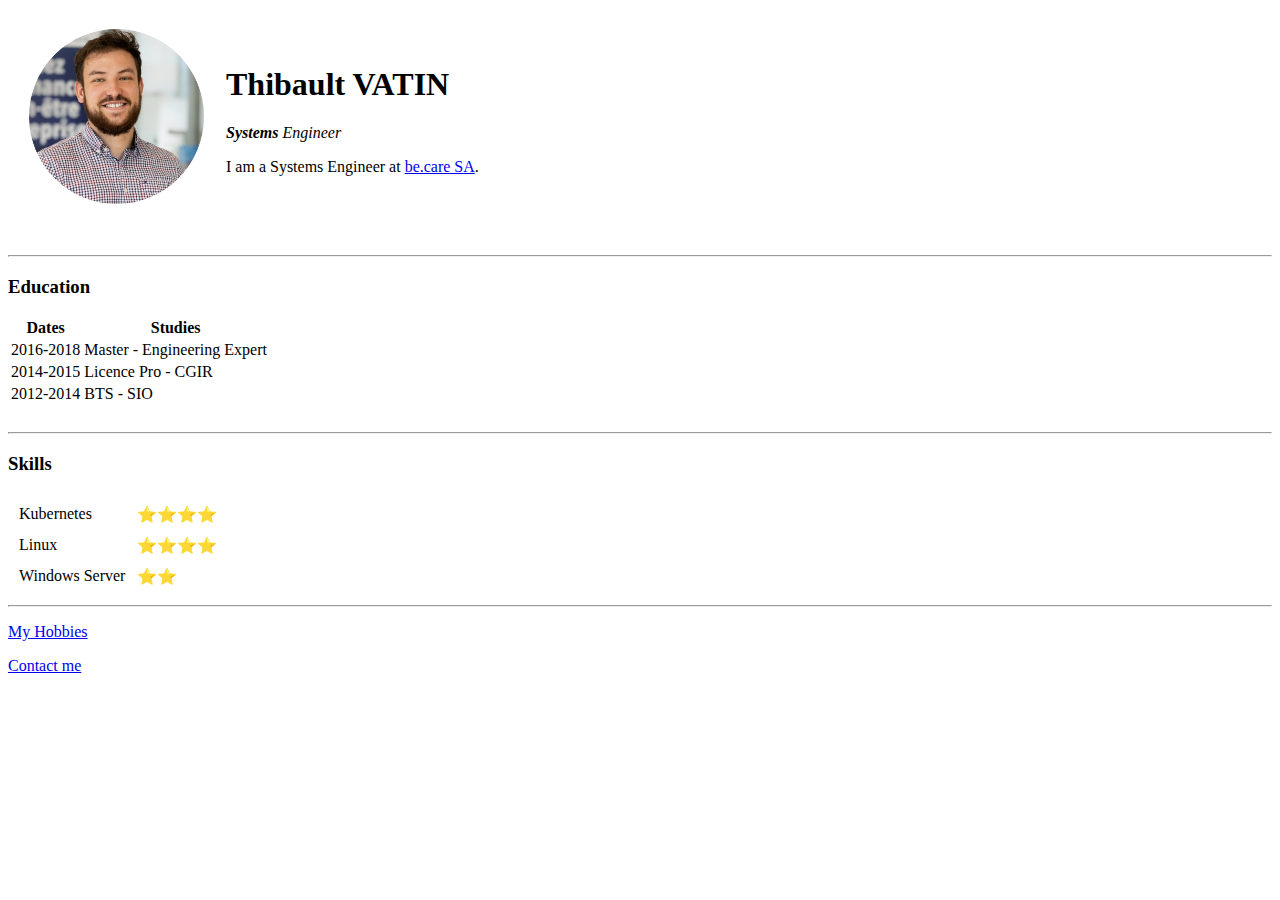
<file: index.html>
<!DOCTYPE html>
<html>
    <head>
        <meta charset="utf-8">
        <meta http-equiv="X-UA-Compatible" content="IE=edge">
        <title>🚀 My personal website</title>
        <meta name="description" content="">
        <meta name="viewport" content="width=device-width, initial-scale=1">
        <link rel="stylesheet" href="">
    </head>
    <body>
        <table cellspacing=20>
            <tr>
                <td>
                    <img src="images/thibault.png" alt="Thibault Vatin" width="175" height="175"></td>
                <td>
                    <h1>Thibault VATIN</h1>
                    <p><em><strong>Systems</strong> Engineer</em></p>
                    <p>I am a Systems Engineer at <a href="https://www.in-corpus.com/">be.care SA</a>.</p>
                </td>
            </tr>
        </table>
        <br>
        <hr>
        <h3>Education</h3>
        <table>
            <thead>
                <tr>
                    <th>Dates</th>
                    <th>Studies</th>
                </tr>
            </thead>
            <tbody>
                <tr>
                    <td>2016-2018</td>
                    <td>Master - Engineering Expert</td>
                </tr>
                <tr>
                    <td>2014-2015</td>
                    <td>Licence Pro - CGIR</td>
                </tr>
                <tr>
                    <td>2012-2014</td>
                    <td>BTS - SIO</td>
                </tr>
            </tbody>
        </table>
        <br>
        <hr>
        <h3>Skills</h3>
        <table cellspacing=10>
            <tr>
                <td>Kubernetes</td> 
                <td>⭐️⭐️⭐️⭐️</td>
            </tr>
            <tr>
                <td>Linux</td> 
                <td>⭐️⭐️⭐️⭐️</td>
            </tr>
            <tr>
                <td>Windows Server</td> 
                <td>⭐️⭐️</td>
            </tr>
        </table>
        <hr>
        <p><a href="hobbies.html">My Hobbies</a></p>
        <p><a href="contact.html">Contact me</a></p>
    </body>
</html>
</file>
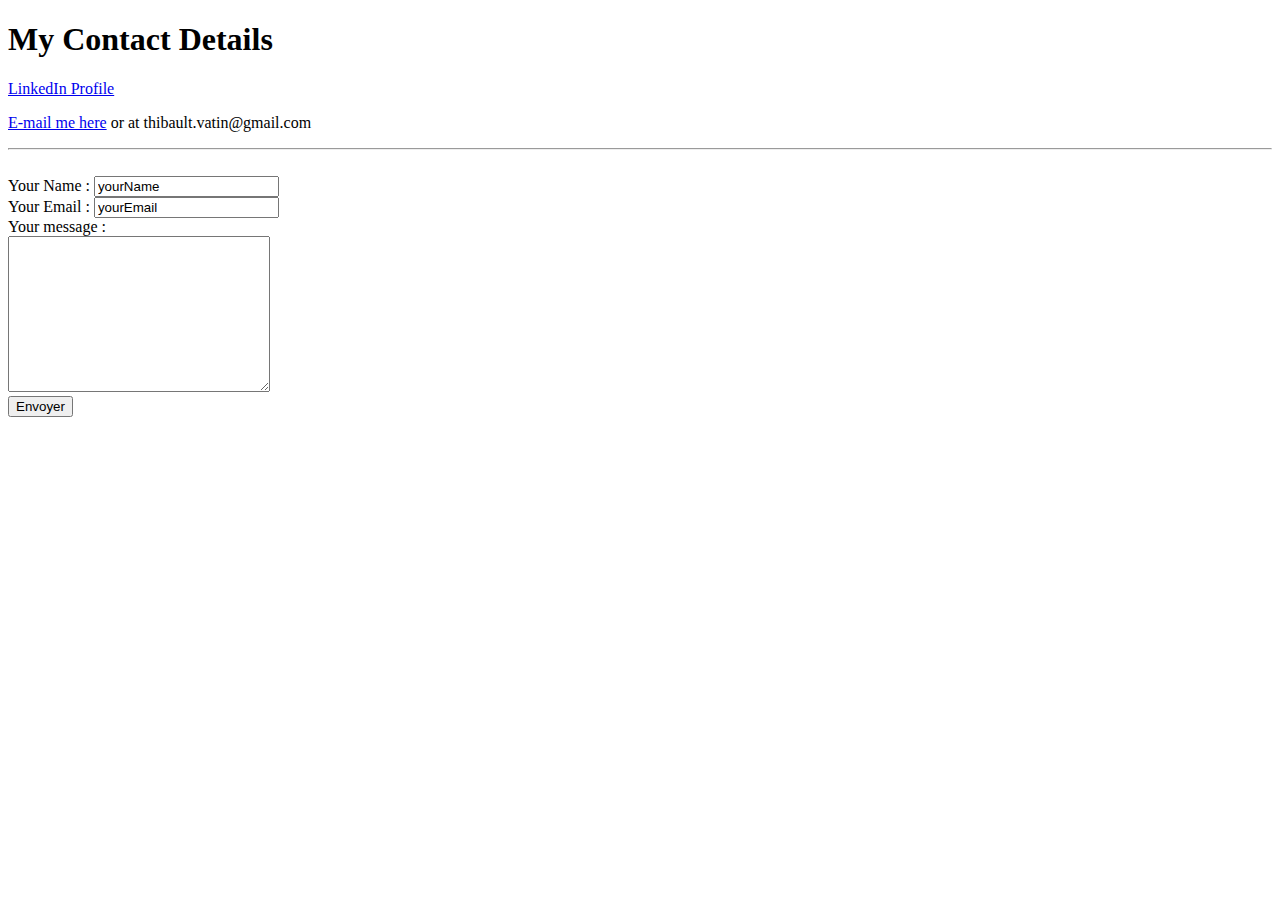
<file: contact.html>
<!DOCTYPE html>
<html>
    <head>
        <meta charset="utf-8">
        <meta http-equiv="X-UA-Compatible" content="IE=edge">
        <title></title>
        <meta name="description" content="">
        <meta name="viewport" content="width=device-width, initial-scale=1">
        <link rel="stylesheet" href="">
    </head>
    <body>
        <h1>My Contact Details</h1>
        <p><a href="https://www.linkedin.com/in/thibault-vatin-ba715b65/">LinkedIn Profile</a></p>
        <p><a href="mailto:thibault.vatin@gmail.com">E-mail me here</a> or at thibault.vatin@gmail.com</p>
        <hr>
        <br>
        <form action="mailto:thibault.vatin@gmail.com" method="post" enctype="text/plain">
            <label for="">Your Name :</label>
            <input type="text" name="" value="yourName"><br>
            <label for="">Your Email :</label>
            <input type="email" name="" value="yourEmail"><br>
            <label>Your message :</label><br>
            <textarea name="yourMessage" id="" cols="30" rows="10"></textarea><br>
            <input type="submit" value="Envoyer">
        </form>

    </body>
</html>
</file>
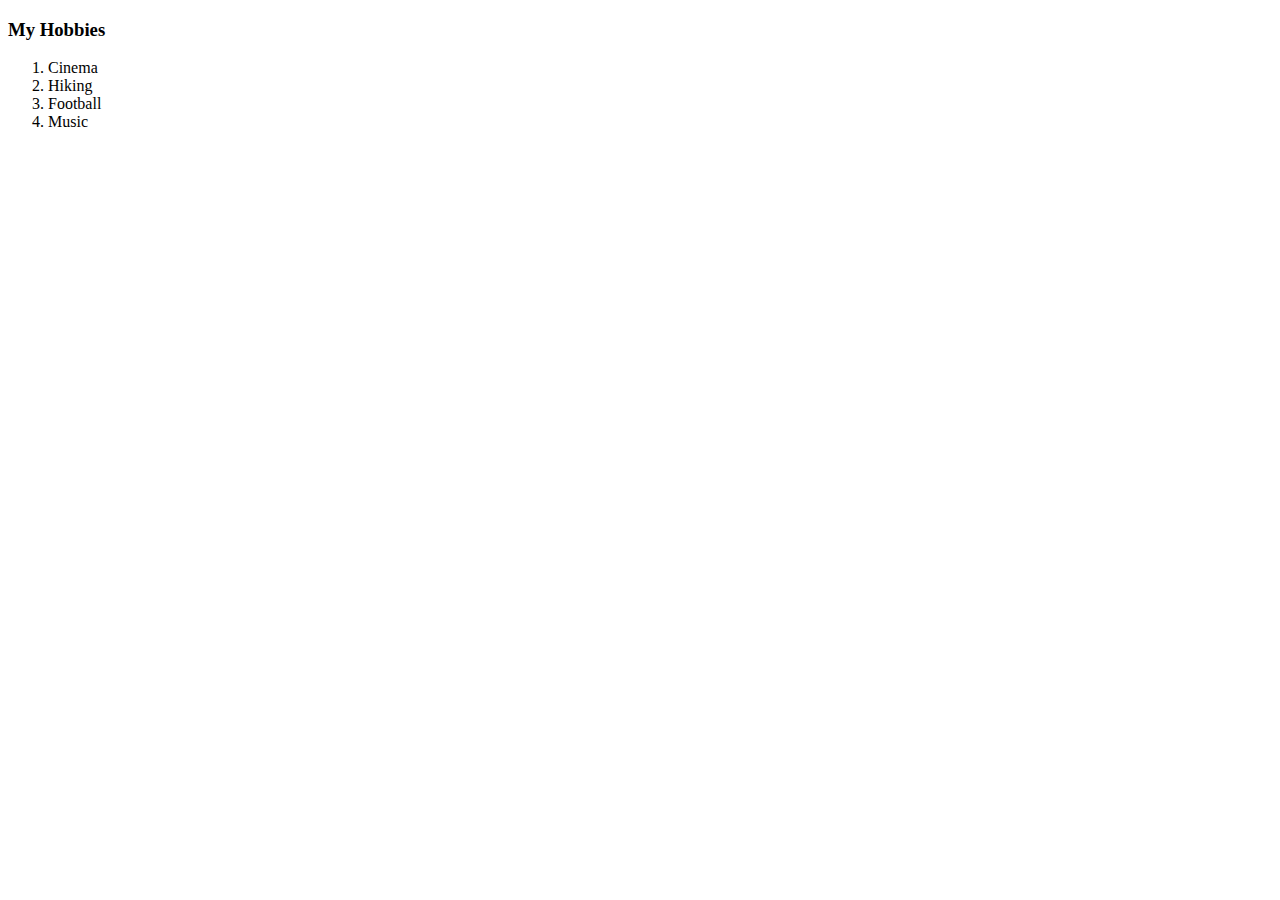
<file: hobbies.html>
<!DOCTYPE html>
<html>
    <head>
        <meta charset="utf-8">
        <meta http-equiv="X-UA-Compatible" content="IE=edge">
        <title>My Hobbies</title>
        <meta name="description" content="">
        <meta name="viewport" content="width=device-width, initial-scale=1">
        <link rel="stylesheet" href="">
    </head>
    <body>
        <h3>My Hobbies</h3>
        <ol>
            <li>Cinema</li>
            <li>Hiking</li>
            <li>Football</li>
            <li>Music</li>
        </ol>
    </body>
</html>
</file>
